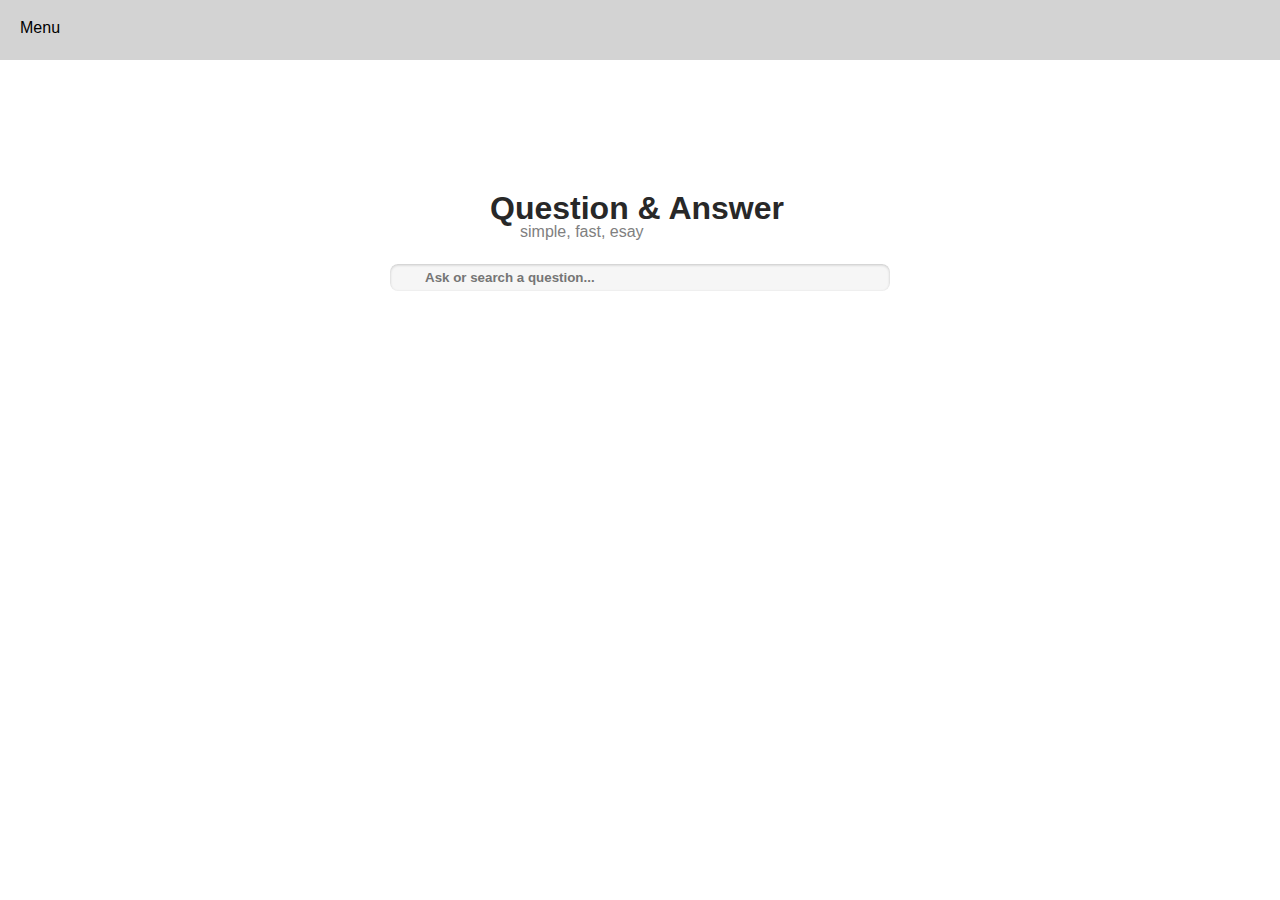
<file: index.html>
<!DOCTYPE HTML PUBLIC "-//W3C//DTD HTML 4.01 Transitional//EN" "http://www.w3.org/TR/html4/loose.dtd">

<html>
	<head>
		<title>Q&A</title>
		
		<meta name="robots" content="noindex, nofollow" />
		<meta charset="utf-8">
		
		<link rel="shortcut icon" href="./favicon.png" type="image/x-icon" />
		
<!--		<base href="" />-->

<!--		<meta name="description" content="">-->
<!--		<meta name="author" content="">-->
<!--		<meta name="keywords" content="">-->

		<meta http-equiv="content-language" content="en">

		<link rel="stylesheet" type="text/css" href="reset.css">
		<link rel="stylesheet" type="text/css" href="style.css">
		
		<script src="http://ajax.googleapis.com/ajax/libs/jquery/1.10.2/jquery.min.js"></script>
		<script>
			$(document).ready(function(){
				$("#menubutton").click(function(){
					$("#menu").slideToggle();
				});
			});
		</script>
	</head>

	<body>
		<div id="topbar">
			<div id="menubutton">
				Menu
			</div><!--menubutton-->
			
			<div id="menu">
				Hier bitte mit php menu.html verlinken
			</div>
		</div><!--topbar-->

		<div id="content">
			<div id="logo">
				<h1>Question & Answer</h1>
				<p>simple, fast, esay</p>
			</div><!--logo-->


			<div id="searchbox">
				<form method="get" action="/search" id="search">
					<input name="q" type="text" size="40" placeholder="Ask or search a question..." />
				</form>
			</div><!--searchbox-->
			
		</div><!--content-->
	</body>
</html>
</file>
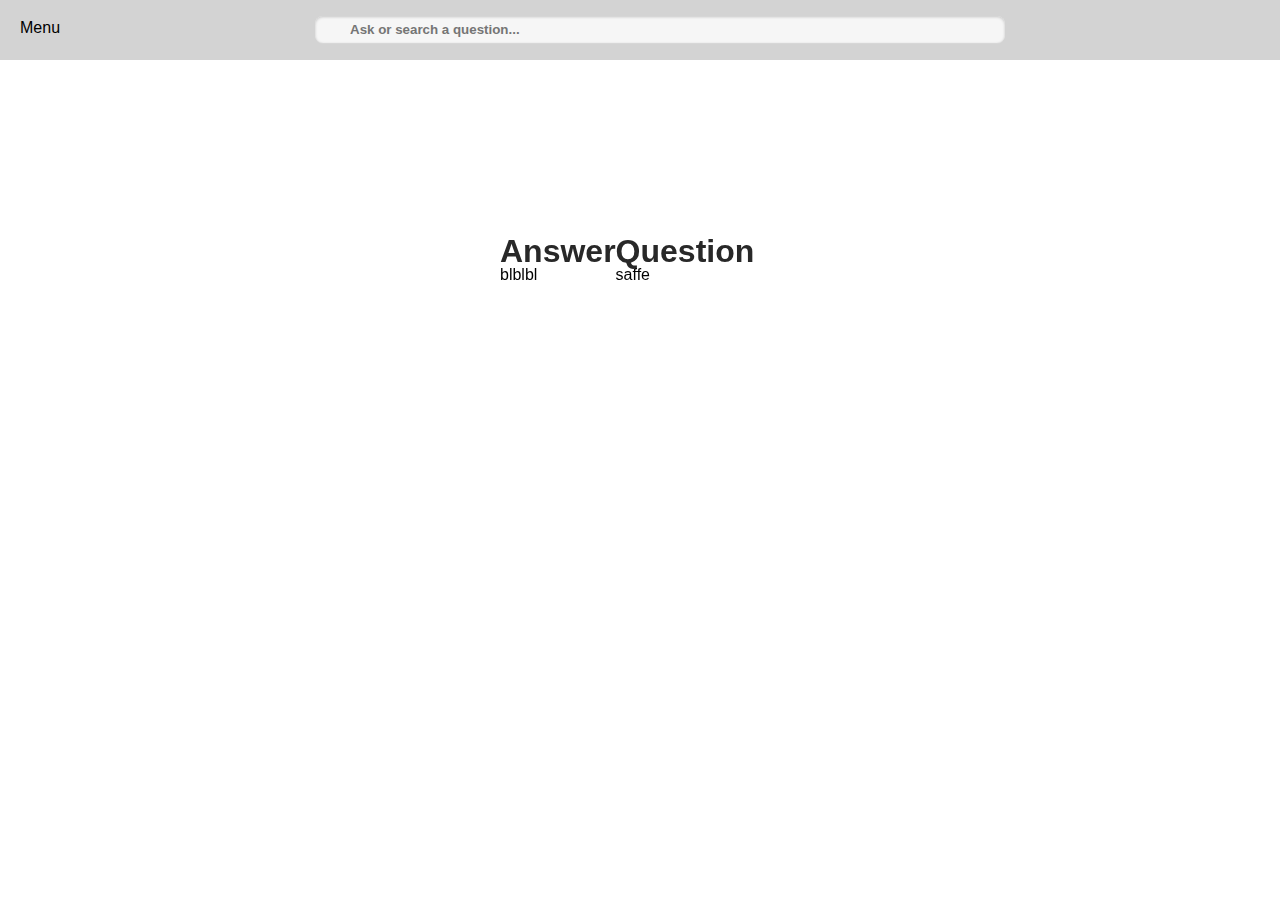
<file: answers.html>
<!DOCTYPE HTML PUBLIC "-//W3C//DTD HTML 4.01 Transitional//EN" "http://www.w3.org/TR/html4/loose.dtd">

<html>
	<head>
		<link rel="stylesheet" type="text/css" href="reset.css">
		<link rel="stylesheet" type="text/css" href="style.css">
	</head>

	<body>
		<div id="topbar">
			<div id="menubutton">
				Menu
			</div><!--menubutton-->
			
			<div id="searchcontainer">
				<div id="searchbox">
					<form method="get" action="/search" id="search">
						<input name="q" type="text" size="40" placeholder="Ask or search a question..." />
					</form>
				</div><!--searchbox-->
			<div><!--searchcontainer-->
		</div><!--contenttopbar-->



		<div id="content">

			<div id="questionanswer">
				<table>
					<tr>
						<td>
							<h1>Answer</h1>
							<p>blblbl</p>
						</td>
						<td>
							<h1>Question</h1>
							<p>saffe</p>
						</td>
					</tr>
				</table>
			</div>
		</div><!--contentsearchresults-->

	</body>
</html>
</file>
<file: style.css>
h1 {
	font-size: 200%;
	font-weight: bold;
	
	color: rgb(40,40,40);
}

body {
	font-family: Arial, Sans;
}

#menubutton {
	width: 30px;
	padding-right: 36px;
	background: url(https://cdn4.iconfinder.com/data/icons/ionicons/512/icon-chevron-down-16.png) no-repeat 45px 0px transparent;
	cursor: pointer
}
	
#menu {
	position: absolute;
	top: 50px;
	z-index: 100;
	
	padding: 20px;
	height: 400px;
	
	background-color: white;
	border: 2px solid grey;
	display: none;
}

#content {
	position: relative;
	
	width: 50%;
	max-width: 450px;
	
	height: auto;
	
	margin: auto;
	margin-top: 12em;
}

#contentsearchresults {
	position: relative;
	
	width: 50%;
	max-width: 450px;
	
	height: auto;
	
	margin: auto;
}

#topbar {
	position: fixed;
	top: 0;
	padding: 20px;
	
	width: 100%;
	height: 20px;
	
	background: lightgrey;
}

#logo {
	position: relative;
	/*display: inline-block;*/ width: 300px;
	
	left: 50%;
	margin: 0 0 0 -150px;
	
	margin-bottom: 1.5em;
}

#logo h1 {
	font-size: 200%;
	font-weight: bold;
	
	color: rgb(40,40,40);
}

#logo p {
	margin-left: 30px;
	
	color: grey;
}

#searchcontainer {
	float: inherit;
	margin: auto;
	margin-top: -20px;
	width: 50%;
}

#search input {
	width: 100%;
	
	font-weight: bold;
	
	border: 0 none;
	border-radius: 8px;
	
	background: url(https://cdn3.iconfinder.com/data/icons/eightyshades/512/11_Search-16.png) no-repeat 10px 6px #f6f6f6;
	box-shadow: 0 1px 0 rgba(255, 255, 255, 0.1), 0 1px 3px rgba(0, 0, 0, 0.2) inset;
	padding: 6px 15px 6px 35px;
	margin: 0 0 0 -25px;
}
</file>
